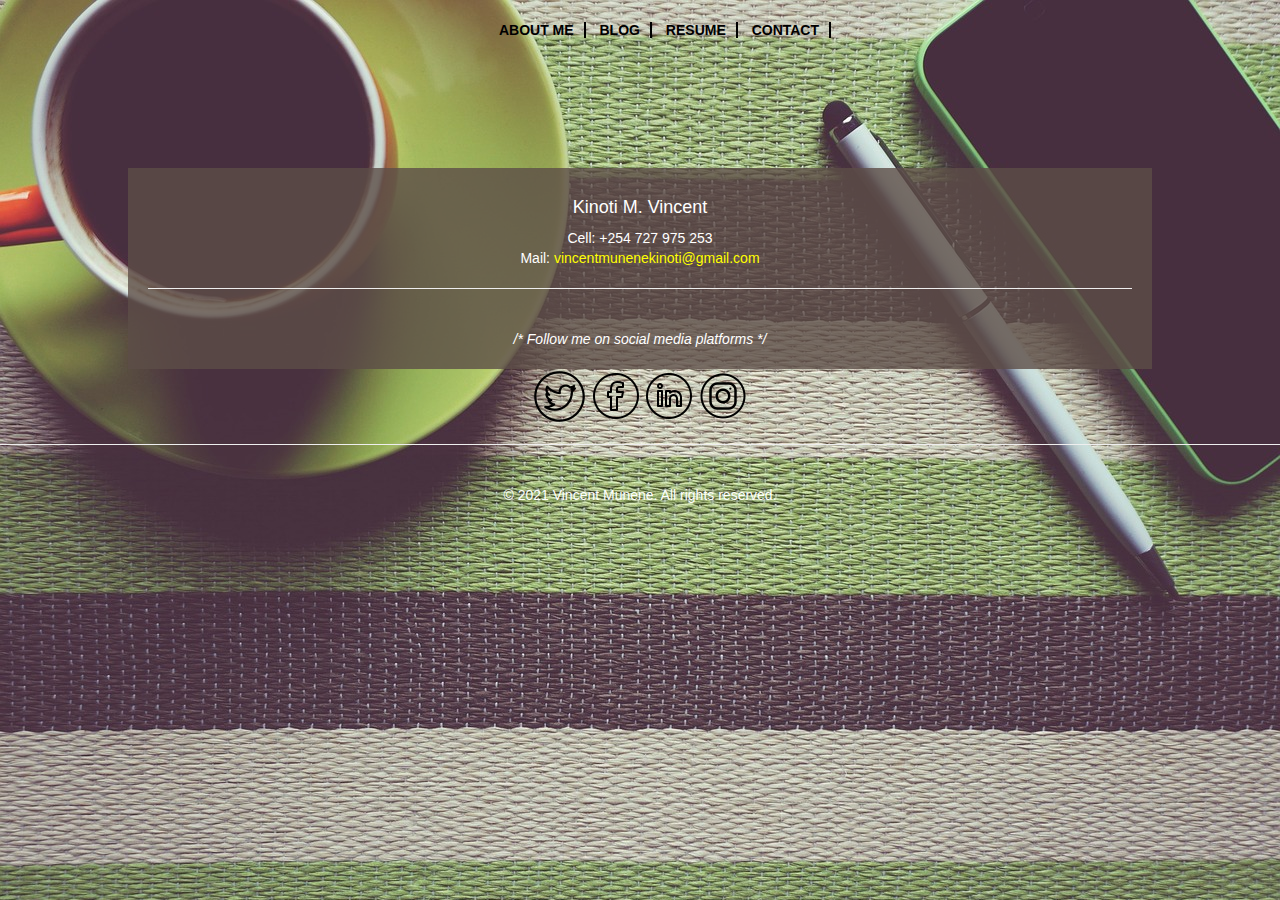
<file: contact.html>
<!DOCTYPE html>
<html lang="en-US">
<head>	
	<title>Vincent Munene | IT Support Engineer</title>
	<meta name="description" content="Hello there, my name is Vincent Munene and here you will find about me, resume and blog."/>
	<meta charset="utf-8">
	<meta name="keywords" content="Vincent Munene, Vincent Kinoti, Vincent Munene Kinoti, Vincent Munene IT Support Engineer">
	<meta name="author" content="Vincent Munene"/>
	<meta name="viewport" content="width=device-width, initial-scale=1, shrink-to-fit=no">
	<meta name="twitter:site" content="@vincentmunenekinoti.github.io" />
	<meta name="twitter:creator" content="@vincentmunenek" />
	<meta property="og:url" content="https://vincentmunenekinoti.github.io" />
	<meta property="og:type" content="article" />
	<meta property="og:title" content="Vincent Munene| IT Support Engineer" />
	<meta name="description" content="HTML,CSS,JAVASCRIPT">
	<link rel="stylesheet" type="text/css" href="css/bootstrap.css">
	<link rel="stylesheet" type="text/css" href="css/style.css">
	<script data-ad-client="ca-pub-9131722836075129" async src="https://pagead2.googlesyndication.com/pagead/js/adsbygoogle.js"></script>
	<meta name="p:domain_verify" content="872ffc0307c6a0e3583fc560ca6f721f"/>
</head>

<body>
	<center>
		<div class="cool-menu">
			<ul>
				<a href="index.html">About Me</a>
				<a href="blog.html">Blog</a>
				<a href="resume.html">Resume</a>
				<a href="contact.html">Contact</a>
			</ul>
		</div>

        <div class="contact-card">
            <div>
                <h4>Kinoti M. Vincent</h4>
                Cell: +254 727 975 253 <br>
                Mail: <a href="mailto: vincentmunenekinoti@gmail.com">vincentmunenekinoti@gmail.com</a><br>
            </div>
            <hr><br>   
            <i>/* Follow me on social media platforms */</i>  
        </div>

        <div>
			<a href="https://www.twitter.com/vincentmunenek/" target="_blank" title="twitter"><img src="img/twitter.png"></a>
			<a href="https://www.facebook.com/vincentmunenekinoti/" target="_blank" title="facebook"><img src="img/facebook.png"></a>
			<a href="https://www.linkedin.com/in/vincentmunenekinoti/" target="_blank" title="linkedIn"><img src="img/linkedin.png"></a>
			<a href="https://www.instagram.com/vincentmunenekinoti/" target="_blank" title="instagram"><img src="img/instagram.png"></a>
		</div>
		<hr><br>
		<div style="color: white;">
				&copy 2021 Vincent Munene. All rights reserved.
		</div>
	</center>
</body>
</html>
</file>
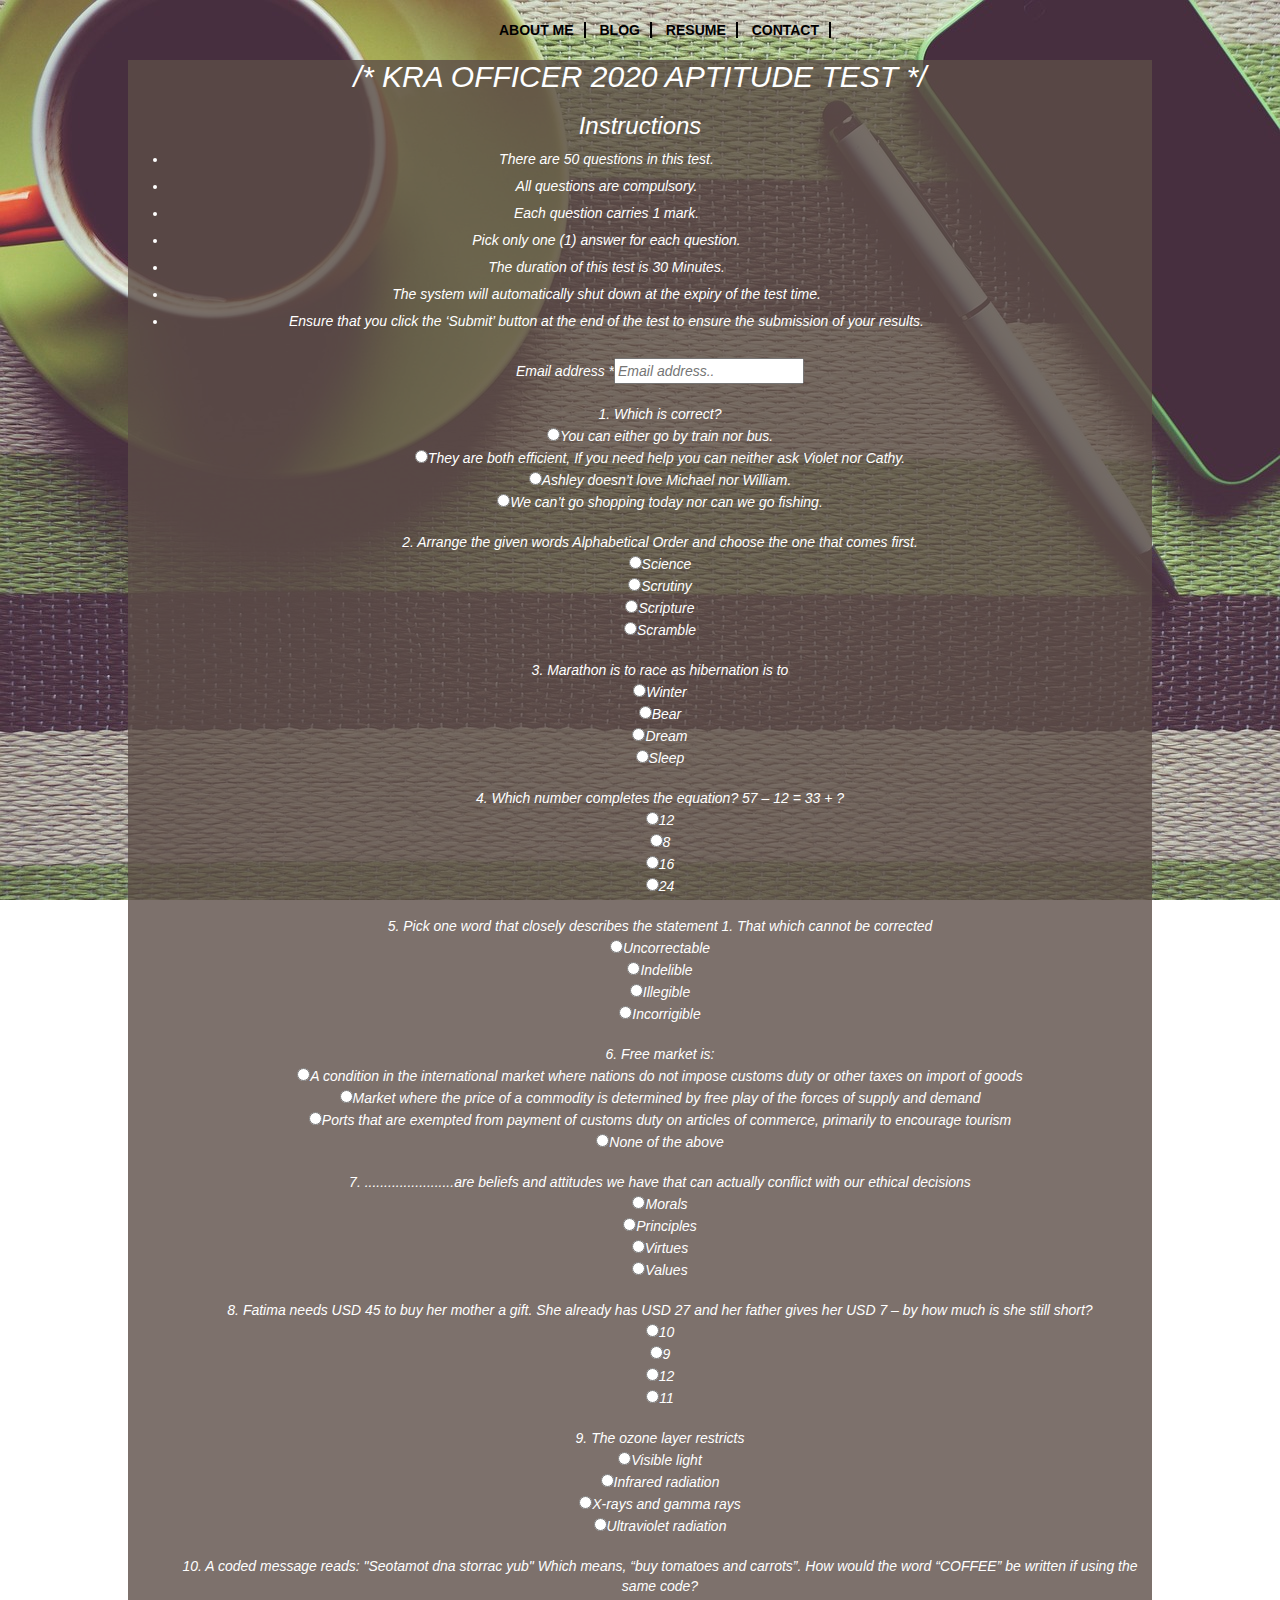
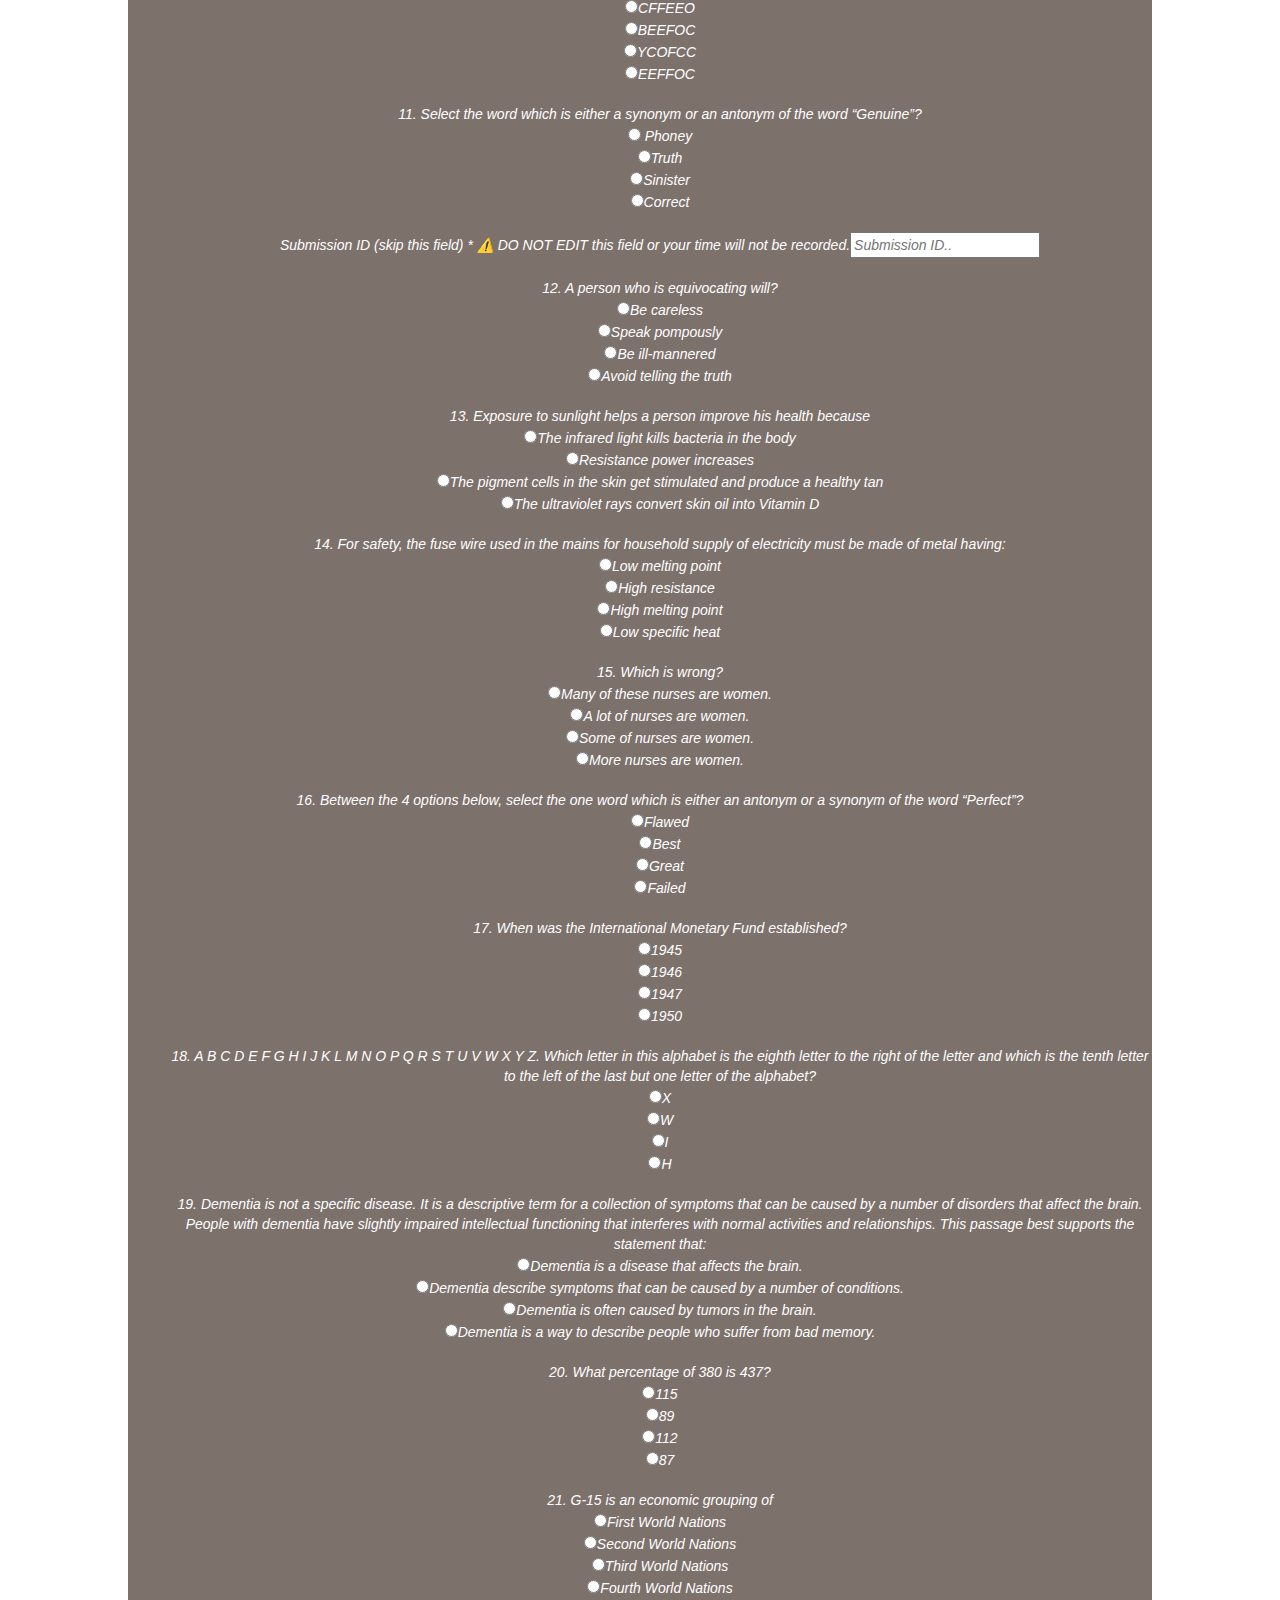
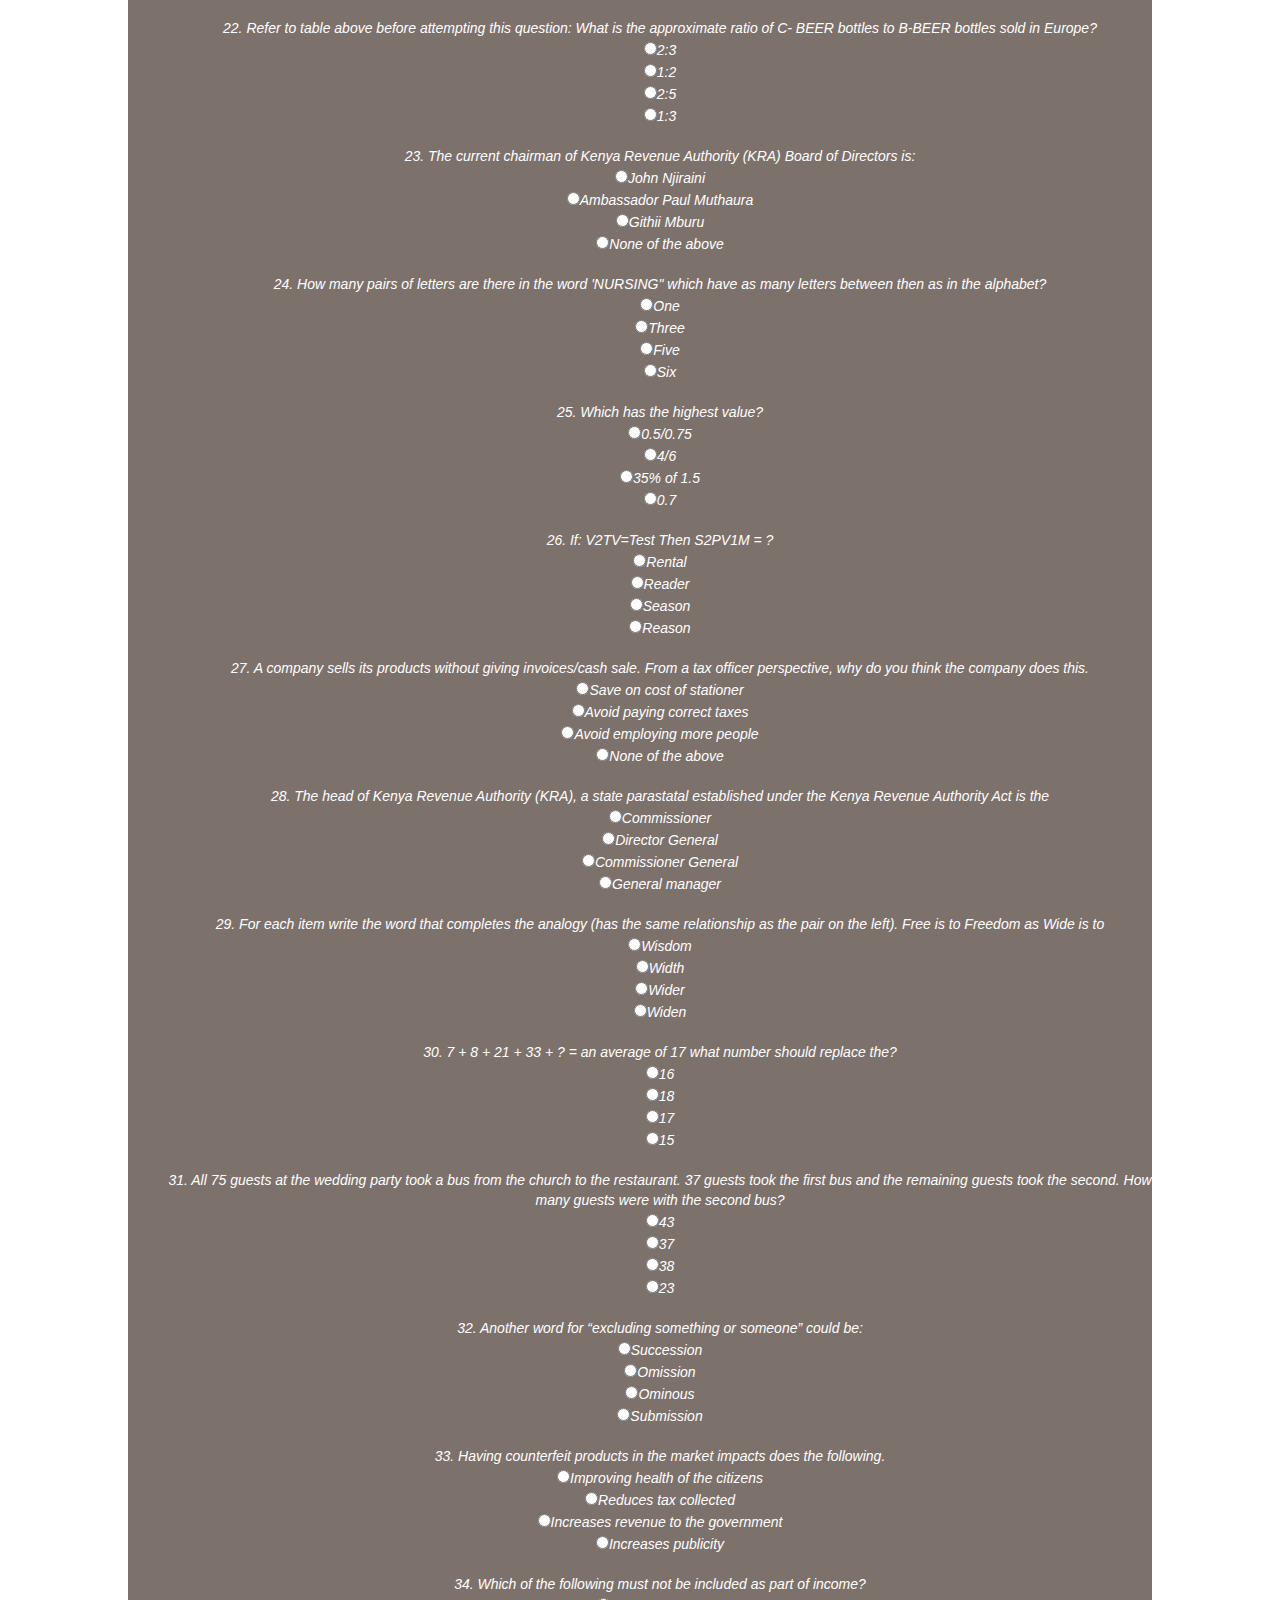
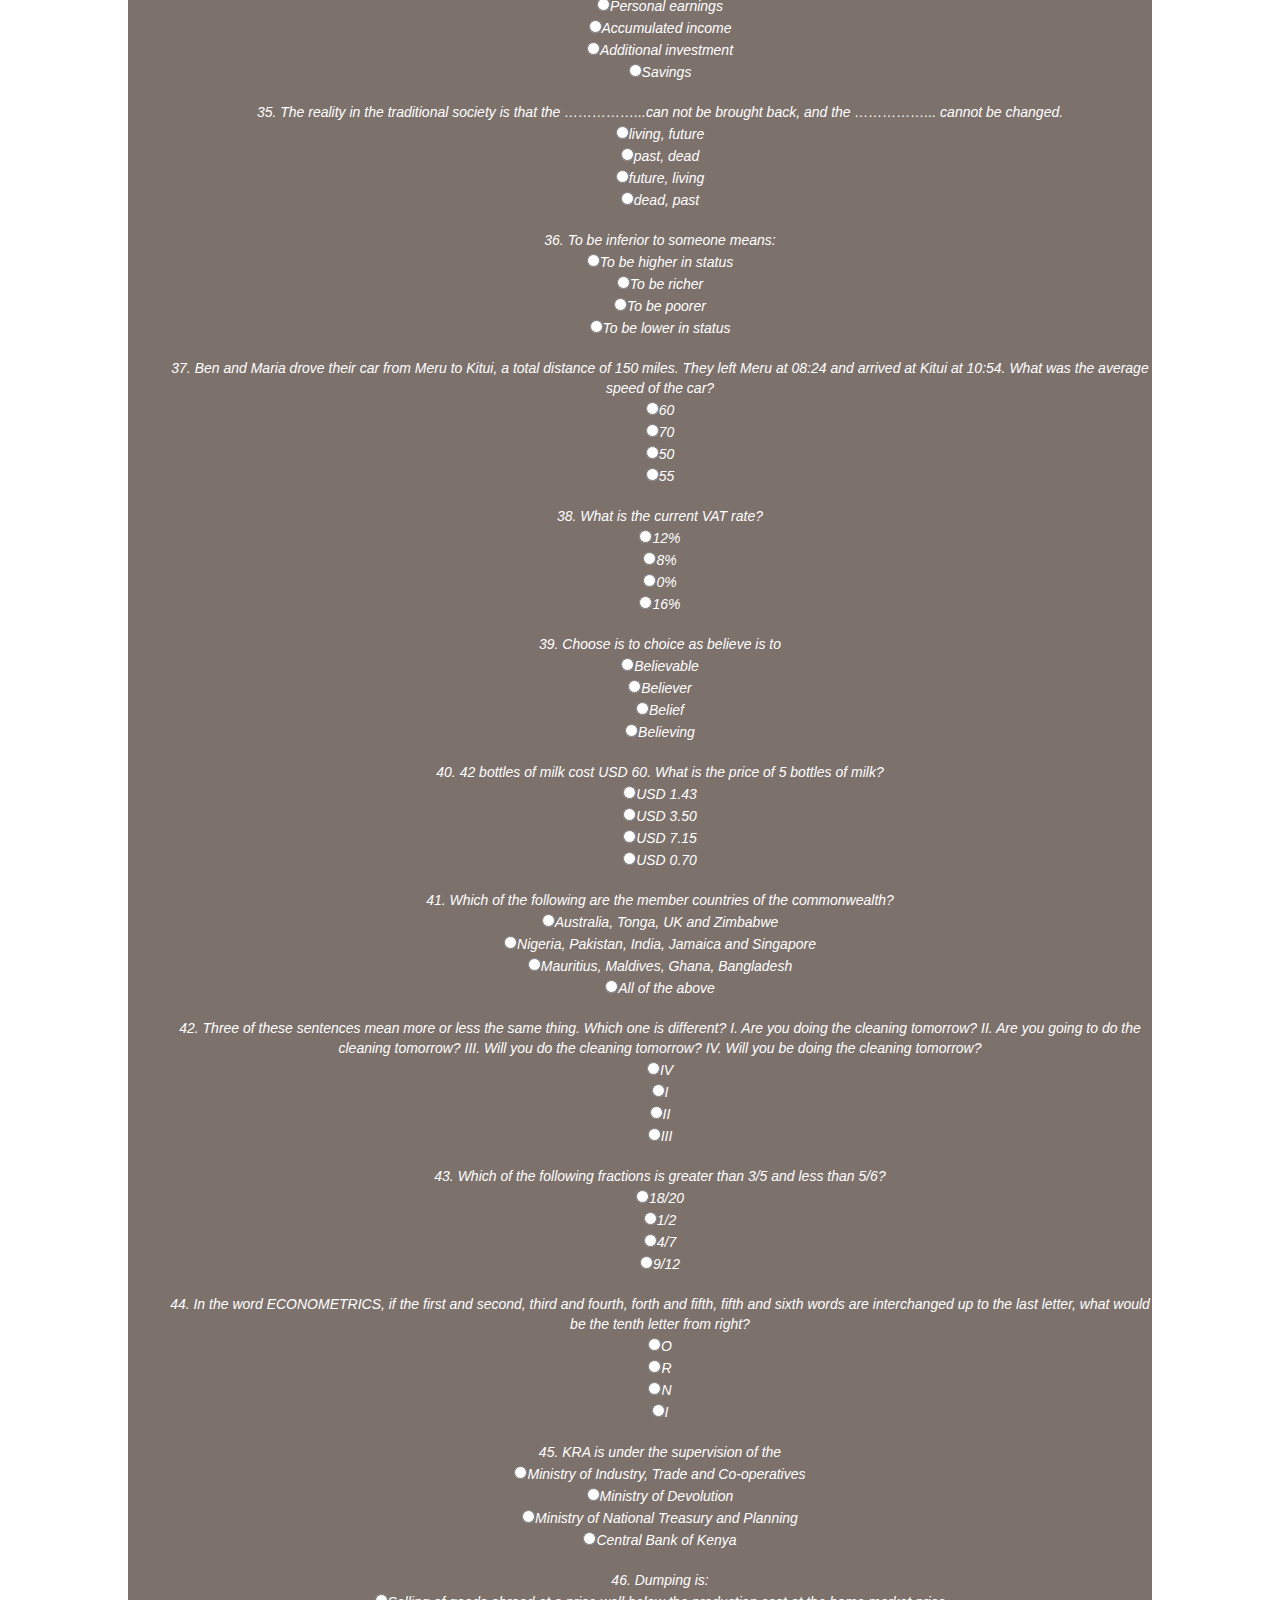
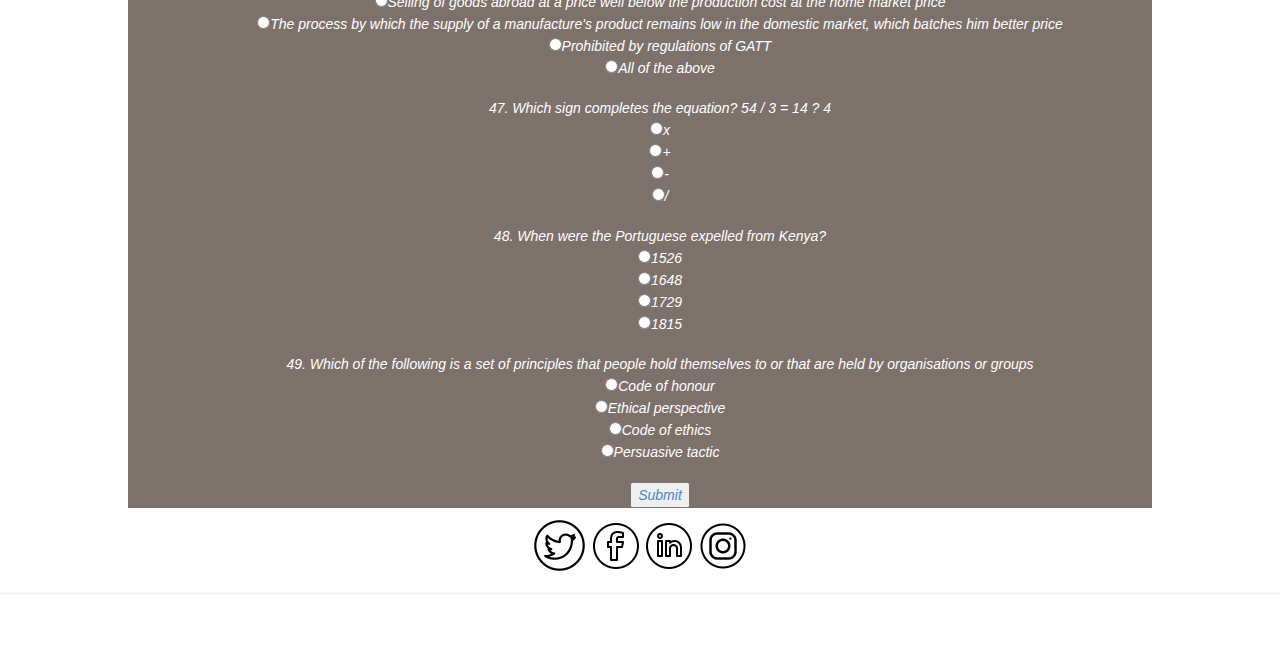
<file: kra enforcement officer 2020 aptitude test.html>
<!DOCTYPE html>
<html lang="en-US">
<head>	
	<title>Vincent Munene | IT Support Engineer</title>
	<meta name="description" content="Hello there, my name is Vincent Munene and here you will find about me, resume and blog."/>
	<meta charset="utf-8">
	<meta name="keywords" content="Vincent Munene, Vincent Kinoti, Vincent Munene Kinoti, Vincent Munene IT Support Engineer">
	<meta name="author" content="Vincent Munene"/>
	<meta name="viewport" content="width=device-width, initial-scale=1, shrink-to-fit=no">
	<meta name="twitter:site" content="@vincentmunenekinoti.github.io" />
	<meta name="twitter:creator" content="@vincentmunenek" />
	<meta property="og:url" content="https://vincentmunenekinoti.github.io" />
	<meta property="og:type" content="article" />
	<meta property="og:title" content="Vincent Munene| IT Support Engineer" />
	<meta name="description" content="HTML,CSS,JAVASCRIPT">
	<link rel="stylesheet" type="text/css" href="css/bootstrap.css">
	<link rel="stylesheet" type="text/css" href="css/style.css">
	<script data-ad-client="ca-pub-9131722836075129" async src="https://pagead2.googlesyndication.com/pagead/js/adsbygoogle.js"></script>
	<meta name="p:domain_verify" content="872ffc0307c6a0e3583fc560ca6f721f"/>
</head>

<body>
	<center>
		<div class="cool-menu">
			<ul>
				<a href="index.html">About Me</a>
				<a href="blog.html">Blog</a>
				<a href="resume.html">Resume</a>
				<a href="contact.html">Contact</a>
			</ul>
		</div>

        <div class="blog-content">
            <h2>/* KRA OFFICER 2020 APTITUDE TEST */</h2>
            <h3>Instructions</h3>
            <ul>
                <li>There are 50 questions in this test.</li>
                <li>All questions are compulsory. </li>
                <li>Each question carries 1 mark.</li>
                <li>Pick only one (1) answer for each question.</li>
                <li>The duration of this test is 30 Minutes.</li>
                <li>The system will automatically shut down at the expiry of the test time.</li>
                <li>Ensure that you click the ‘Submit’ button at the end of the test to ensure the submission of your results.</li>
            
            <br>
            <div>Email address *<input type="text" placeholder="Email address.." name="email" style="color: black;"></div>
            <br>
            1. Which is correct?
            <form>
                <input type="radio" name="kra">You can either go by train nor bus.<br>
                <input type="radio" name="kra">They are both efficient, If you need help you can neither ask Violet nor Cathy.<br>
                <input type="radio" name="kra">Ashley doesn’t love Michael nor William.<br>
                <input type="radio" name="kra">We can’t go shopping today nor can we go fishing.
            </form> <br>
            2. Arrange the given words Alphabetical Order and choose the one that comes first.
                <form>
                    <input type="radio" name="kra">Science<br>
                    <input type="radio" name="kra">Scrutiny<br>
                    <input type="radio" name="kra">Scripture<br>
                    <input type="radio" name="kra">Scramble
                </form> <br>
            3. Marathon is to race as hibernation is to
                <form>
                    <input type="radio" name="kra">Winter<br>
                    <input type="radio" name="kra">Bear<br>
                    <input type="radio" name="kra">Dream<br>
                    <input type="radio" name="kra">Sleep
                </form> <br>
            4. Which number completes the equation? 57 – 12 = 33 + ?
            <form>
                <input type="radio" name="kra">12<br>
                <input type="radio" name="kra">8<br>
                <input type="radio" name="kra">16<br>
                <input type="radio" name="kra">24
            </form> <br>
            5. Pick one word that closely describes the statement 1. That which cannot be corrected
            <form>
                <input type="radio" name="kra">Uncorrectable<br>
                <input type="radio" name="kra">Indelible<br>
                <input type="radio" name="kra">Illegible<br>
                <input type="radio" name="kra">Incorrigible
            </form> <br>
            6. Free market is:
            <form>
                <input type="radio" name="kra">A condition in the international market where nations do not impose customs duty or other taxes on import of goods<br>
                <input type="radio" name="kra">Market where the price of a commodity is determined by free play of the forces of supply and demand<br>
                <input type="radio" name="kra">Ports that are exempted from payment of customs duty on articles of commerce, primarily to encourage tourism<br>
                <input type="radio" name="kra">None of the above
            </form> <br>
            7. .......................are beliefs and attitudes we have that can actually conflict with our ethical decisions
            <form>
                <input type="radio" name="kra">Morals<br>
                <input type="radio" name="kra">Principles<br>
                <input type="radio" name="kra">Virtues<br>
                <input type="radio" name="kra">Values
            </form> <br>
            8. Fatima needs USD 45 to buy her mother a gift. She already has USD 27 and her father gives her USD 7 – by how much is she still short?
            <form>
                <input type="radio" name="kra">10<br>
                <input type="radio" name="kra">9<br>
                <input type="radio" name="kra">12<br>
                <input type="radio" name="kra">11
            </form> <br>
            9. The ozone layer restricts
            <form>
                <input type="radio" name="kra">Visible light<br>
                <input type="radio" name="kra">Infrared radiation<br>
                <input type="radio" name="kra">X-rays and gamma rays<br>
                <input type="radio" name="kra">Ultraviolet radiation
            </form> <br>
            10. A coded message reads: "Seotamot dna storrac yub" Which means, “buy tomatoes and carrots”. How would the word “COFFEE” be written if using the same code?
            <form>
                <input type="radio" name="kra">CFFEEO<br>
                <input type="radio" name="kra">BEEFOC<br>
                <input type="radio" name="kra">YCOFCC<br>
                <input type="radio" name="kra">EEFFOC
            </form> <br>
            11. Select the word which is either a synonym or an antonym of the word “Genuine”?
            <form>
                <input type="radio" name="kra"> Phoney<br>
                <input type="radio" name="kra">Truth<br>
                <input type="radio" name="kra">Sinister<br>
                <input type="radio" name="kra">Correct
            </form> <br>
            <div>Submission ID (skip this field) * ⚠️ DO NOT EDIT this field or your time will not be recorded.<input type="text" placeholder="Submission ID.." name="ID" style="color: black;"></div><br>
            12. A person who is equivocating will?
            <form>
                <input type="radio" name="kra">Be careless<br>
                <input type="radio" name="kra">Speak pompously<br>
                <input type="radio" name="kra">Be ill-mannered<br>
                <input type="radio" name="kra">Avoid telling the truth
            </form> <br>
            13. Exposure to sunlight helps a person improve his health because
            <form>
                <input type="radio" name="kra">The infrared light kills bacteria in the body<br>
                <input type="radio" name="kra">Resistance power increases<br>
                <input type="radio" name="kra">The pigment cells in the skin get stimulated and produce a healthy tan<br>
                <input type="radio" name="kra">The ultraviolet rays convert skin oil into Vitamin D
            </form> <br>
            14. For safety, the fuse wire used in the mains for household supply of electricity must be made of metal having:
            <form>
                <input type="radio" name="kra">Low melting point<br>
                <input type="radio" name="kra">High resistance<br>
                <input type="radio" name="kra">High melting point<br>
                <input type="radio" name="kra">Low specific heat
            </form> <br>
            15. Which is wrong?
            <form>
                <input type="radio" name="kra">Many of these nurses are women.<br>
                <input type="radio" name="kra">A lot of nurses are women.<br>
                <input type="radio" name="kra">Some of nurses are women.<br>
                <input type="radio" name="kra">More nurses are women.
            </form> <br>
            16. Between the 4 options below, select the one word which is either an antonym or a synonym of the word “Perfect”?
            <form>
                <input type="radio" name="kra">Flawed<br>
                <input type="radio" name="kra">Best<br>
                <input type="radio" name="kra">Great<br>
                <input type="radio" name="kra">Failed
            </form> <br>
            17. When was the International Monetary Fund established?
            <form>
                <input type="radio" name="kra">1945<br>
                <input type="radio" name="kra">1946<br>
                <input type="radio" name="kra">1947<br>
                <input type="radio" name="kra">1950
            </form> <br>
            18. A B C D E F G H I J K L M N O P Q R S T U V W X Y Z. Which letter in this alphabet is the eighth letter to the right of the letter and which is the tenth letter to the left of the last but one letter of the alphabet?
            <form>
                <input type="radio" name="kra">X<br>
                <input type="radio" name="kra">W<br>
                <input type="radio" name="kra">I<br>
                <input type="radio" name="kra">H
            </form> <br>
            19. Dementia is not a specific disease. It is a descriptive term for a collection of symptoms that can be caused by a number of disorders that affect the brain. People with dementia have slightly impaired intellectual functioning that interferes with normal activities and relationships. This passage best supports the statement that:
            <form>
                <input type="radio" name="kra">Dementia is a disease that affects the brain.<br>
                <input type="radio" name="kra">Dementia describe symptoms that can be caused by a number of conditions.<br>
                <input type="radio" name="kra">Dementia is often caused by tumors in the brain.<br>
                <input type="radio" name="kra">Dementia is a way to describe people who suffer from bad memory.
            </form> <br>
            20. What percentage of 380 is 437?
            <form>
                <input type="radio" name="kra">115<br>
                <input type="radio" name="kra">89<br>
                <input type="radio" name="kra">112<br>
                <input type="radio" name="kra">87
            </form> <br>
            21. G-15 is an economic grouping of
            <form>
                <input type="radio" name="kra">First World Nations<br>
                <input type="radio" name="kra">Second World Nations<br>
                <input type="radio" name="kra">Third World Nations<br>
                <input type="radio" name="kra">Fourth World Nations
            </form> <br>
            22. Refer to table above before attempting this question: What is the approximate ratio of C- BEER bottles to B-BEER bottles sold in Europe?
            <form>
                <input type="radio" name="kra">2:3<br>
                <input type="radio" name="kra">1:2<br>
                <input type="radio" name="kra">2:5<br>
                <input type="radio" name="kra">1:3
            </form> <br>
            23. The current chairman of Kenya Revenue Authority (KRA) Board of Directors is:
            <form>
                <input type="radio" name="kra">John Njiraini<br>
                <input type="radio" name="kra">Ambassador Paul Muthaura<br>
                <input type="radio" name="kra">Githii Mburu<br>
                <input type="radio" name="kra">None of the above
            </form> <br>
            24. How many pairs of letters are there in the word 'NURSING" which have as many letters between then as in the alphabet?
            <form>
                <input type="radio" name="kra">One<br>
                <input type="radio" name="kra">Three<br>
                <input type="radio" name="kra">Five<br>
                <input type="radio" name="kra">Six
            </form> <br> 
            25. Which has the highest value?
            <form>
                <input type="radio" name="kra">0.5/0.75<br>
                <input type="radio" name="kra">4/6<br>
                <input type="radio" name="kra">35% of 1.5<br>
                <input type="radio" name="kra">0.7
            </form> <br>
            26. If: V2TV=Test Then S2PV1M = ?
            <form>
                <input type="radio" name="kra">Rental<br>
                <input type="radio" name="kra">Reader<br>
                <input type="radio" name="kra">Season<br>
                <input type="radio" name="kra">Reason
            </form> <br>
            27. A company sells its products without giving invoices/cash sale. From a tax officer perspective, why do you think the company does this.
            <form>
                <input type="radio" name="kra">Save on cost of stationer<br>
                <input type="radio" name="kra">Avoid paying correct taxes<br>
                <input type="radio" name="kra">Avoid employing more people<br>
                <input type="radio" name="kra">None of the above
            </form> <br>
            28. The head of Kenya Revenue Authority (KRA), a state parastatal established under the Kenya Revenue Authority Act is the
            <form>
                <input type="radio" name="kra">Commissioner<br>
                <input type="radio" name="kra">Director General<br>
                <input type="radio" name="kra">Commissioner General<br>
                <input type="radio" name="kra">General manager
            </form> <br>
            29. For each item write the word that completes the analogy (has the same relationship as the pair on the left). Free is to Freedom as Wide is to
            <form>
                <input type="radio" name="kra">Wisdom<br>
                <input type="radio" name="kra">Width<br>
                <input type="radio" name="kra">Wider<br>
                <input type="radio" name="kra">Widen
            </form> <br>
            30. 7 + 8 + 21 + 33 + ? = an average of 17 what number should replace the?
            <form>
                <input type="radio" name="kra">16<br>
                <input type="radio" name="kra">18<br>
                <input type="radio" name="kra">17<br>
                <input type="radio" name="kra">15
            </form> <br>
            31. All 75 guests at the wedding party took a bus from the church to the restaurant. 37 guests took the first bus and the remaining guests took the second. How many guests were with the second bus?
            <form>
                <input type="radio" name="kra">43<br>
                <input type="radio" name="kra">37<br>
                <input type="radio" name="kra">38<br>
                <input type="radio" name="kra">23
            </form> <br>
            32. Another word for “excluding something or someone” could be:
            <form>
                <input type="radio" name="kra">Succession<br>
                <input type="radio" name="kra">Omission<br>
                <input type="radio" name="kra">Ominous<br>
                <input type="radio" name="kra">Submission
            </form> <br>
            33. Having counterfeit products in the market impacts does the following.
            <form>
                <input type="radio" name="kra">Improving health of the citizens<br>
                <input type="radio" name="kra">Reduces tax collected<br>
                <input type="radio" name="kra">Increases revenue to the government<br>
                <input type="radio" name="kra">Increases publicity
            </form> <br>
            34. Which of the following must not be included as part of income?
            <form>
                <input type="radio" name="kra">Personal earnings<br>
                <input type="radio" name="kra">Accumulated income<br>
                <input type="radio" name="kra">Additional investment<br>
                <input type="radio" name="kra">Savings
            </form> <br>
            35. The reality in the traditional society is that the ……………...can not be brought back, and the ……………... cannot be changed.
            <form>
                <input type="radio" name="kra">living, future<br>
                <input type="radio" name="kra">past, dead<br>
                <input type="radio" name="kra">future, living<br>
                <input type="radio" name="kra">dead, past
            </form> <br>
            36. To be inferior to someone means:
            <form>
                <input type="radio" name="kra">To be higher in status<br>
                <input type="radio" name="kra">To be richer<br>
                <input type="radio" name="kra">To be poorer<br>
                <input type="radio" name="kra">To be lower in status
            </form> <br>
            37. Ben and Maria drove their car from Meru to Kitui, a total distance of 150 miles. They left Meru at 08:24 and arrived at Kitui at 10:54. What was the average speed of the car?
            <form>
                <input type="radio" name="kra">60<br>
                <input type="radio" name="kra">70<br>
                <input type="radio" name="kra">50<br>
                <input type="radio" name="kra">55
            </form> <br>
            38. What is the current VAT rate?
            <form>
                <input type="radio" name="kra">12%<br>
                <input type="radio" name="kra">8%<br>
                <input type="radio" name="kra">0%<br>
                <input type="radio" name="kra">16%
            </form> <br>
            39. Choose is to choice as believe is to
            <form>
                <input type="radio" name="kra">Believable<br>
                <input type="radio" name="kra">Believer<br>
                <input type="radio" name="kra">Belief<br>
                <input type="radio" name="kra">Believing
            </form> <br>
            40. 42 bottles of milk cost USD 60. What is the price of 5 bottles of milk?
            <form>
                <input type="radio" name="kra">USD 1.43<br>
                <input type="radio" name="kra">USD 3.50<br>
                <input type="radio" name="kra">USD 7.15<br>
                <input type="radio" name="kra">USD 0.70
            </form> <br>
            41. Which of the following are the member countries of the commonwealth?
            <form>
                <input type="radio" name="kra">Australia, Tonga, UK and Zimbabwe<br>
                <input type="radio" name="kra">Nigeria, Pakistan, India, Jamaica and Singapore<br>
                <input type="radio" name="kra">Mauritius, Maldives, Ghana, Bangladesh<br>
                <input type="radio" name="kra">All of the above
            </form> <br>
            42. Three of these sentences mean more or less the same thing. Which one is different? I. Are you doing the cleaning tomorrow? II. Are you going to do the cleaning tomorrow? III. Will you do the cleaning tomorrow? IV. Will you be doing the cleaning tomorrow?
            <form>
                <input type="radio" name="kra">IV<br>
                <input type="radio" name="kra">I<br>
                <input type="radio" name="kra">II<br>
                <input type="radio" name="kra">III
            </form> <br>
            43. Which of the following fractions is greater than 3/5 and less than 5/6?
            <form>
                <input type="radio" name="kra">18/20<br>
                <input type="radio" name="kra">1/2<br>
                <input type="radio" name="kra">4/7<br>
                <input type="radio" name="kra">9/12
            </form> <br>
            44. In the word ECONOMETRICS, if the first and second, third and fourth, forth and fifth, fifth and sixth words are interchanged up to the last letter, what would be the tenth letter from right?
            <form>
                <input type="radio" name="kra">O<br>
                <input type="radio" name="kra">R<br>
                <input type="radio" name="kra">N<br>
                <input type="radio" name="kra">I
            </form> <br>
            45. KRA is under the supervision of the
            <form>
                <input type="radio" name="kra">Ministry of Industry, Trade and Co-operatives<br>
                <input type="radio" name="kra">Ministry of Devolution<br>
                <input type="radio" name="kra">Ministry of National Treasury and Planning<br>
                <input type="radio" name="kra">Central Bank of Kenya
            </form> <br>
            46. Dumping is:
            <form>
                <input type="radio" name="kra">Selling of goods abroad at a price well below the production cost at the home market price<br>
                <input type="radio" name="kra">The process by which the supply of a manufacture's product remains low in the domestic market, which batches him better price<br>
                <input type="radio" name="kra">Prohibited by regulations of GATT<br>
                <input type="radio" name="kra">All of the above
            </form> <br>
            47. Which sign completes the equation? 54 / 3 = 14 ? 4
            <form>
                <input type="radio" name="kra">x<br>
                <input type="radio" name="kra">+<br>
                <input type="radio" name="kra">-<br>
                <input type="radio" name="kra">/
            </form> <br>
            48. When were the Portuguese expelled from Kenya?
            <form>
                <input type="radio" name="kra">1526<br>
                <input type="radio" name="kra">1648<br>
                <input type="radio" name="kra">1729<br>
                <input type="radio" name="kra">1815
            </form> <br>
            49. Which of the following is a set of principles that people hold themselves to or that are held by organisations or groups
            <form>
                <input type="radio" name="kra">Code of honour<br>
                <input type="radio" name="kra">Ethical perspective<br>
                <input type="radio" name="kra">Code of ethics<br>
                <input type="radio" name="kra">Persuasive tactic
            </form> <br>
            <a href="index.html"><button type="submit" value="Submit">Submit</button></a>
        </div>
        
        <div>
            <a href="https://www.twitter.com/vincentmunenek/" target="_blank" title="twitter"><img src="img/twitter.png"></a>
            <a href="https://www.facebook.com/vincentmunenekinoti/" target="_blank" title="facebook"><img src="img/facebook.png"></a>
            <a href="https://www.linkedin.com/in/vincentmunenekinoti/" target="_blank" title="linkedIn"><img src="img/linkedin.png"></a>
            <a href="https://www.instagram.com/vincentmunenekinoti/" target="_blank" title="instagram"><img src="img/instagram.png"></a>
        </div>
        <hr><br>
        <div style="color: white;">
                &copy 2021 Vincent Munene. All rights reserved.
        </div>
    </center>
</body>
</html>
</file>
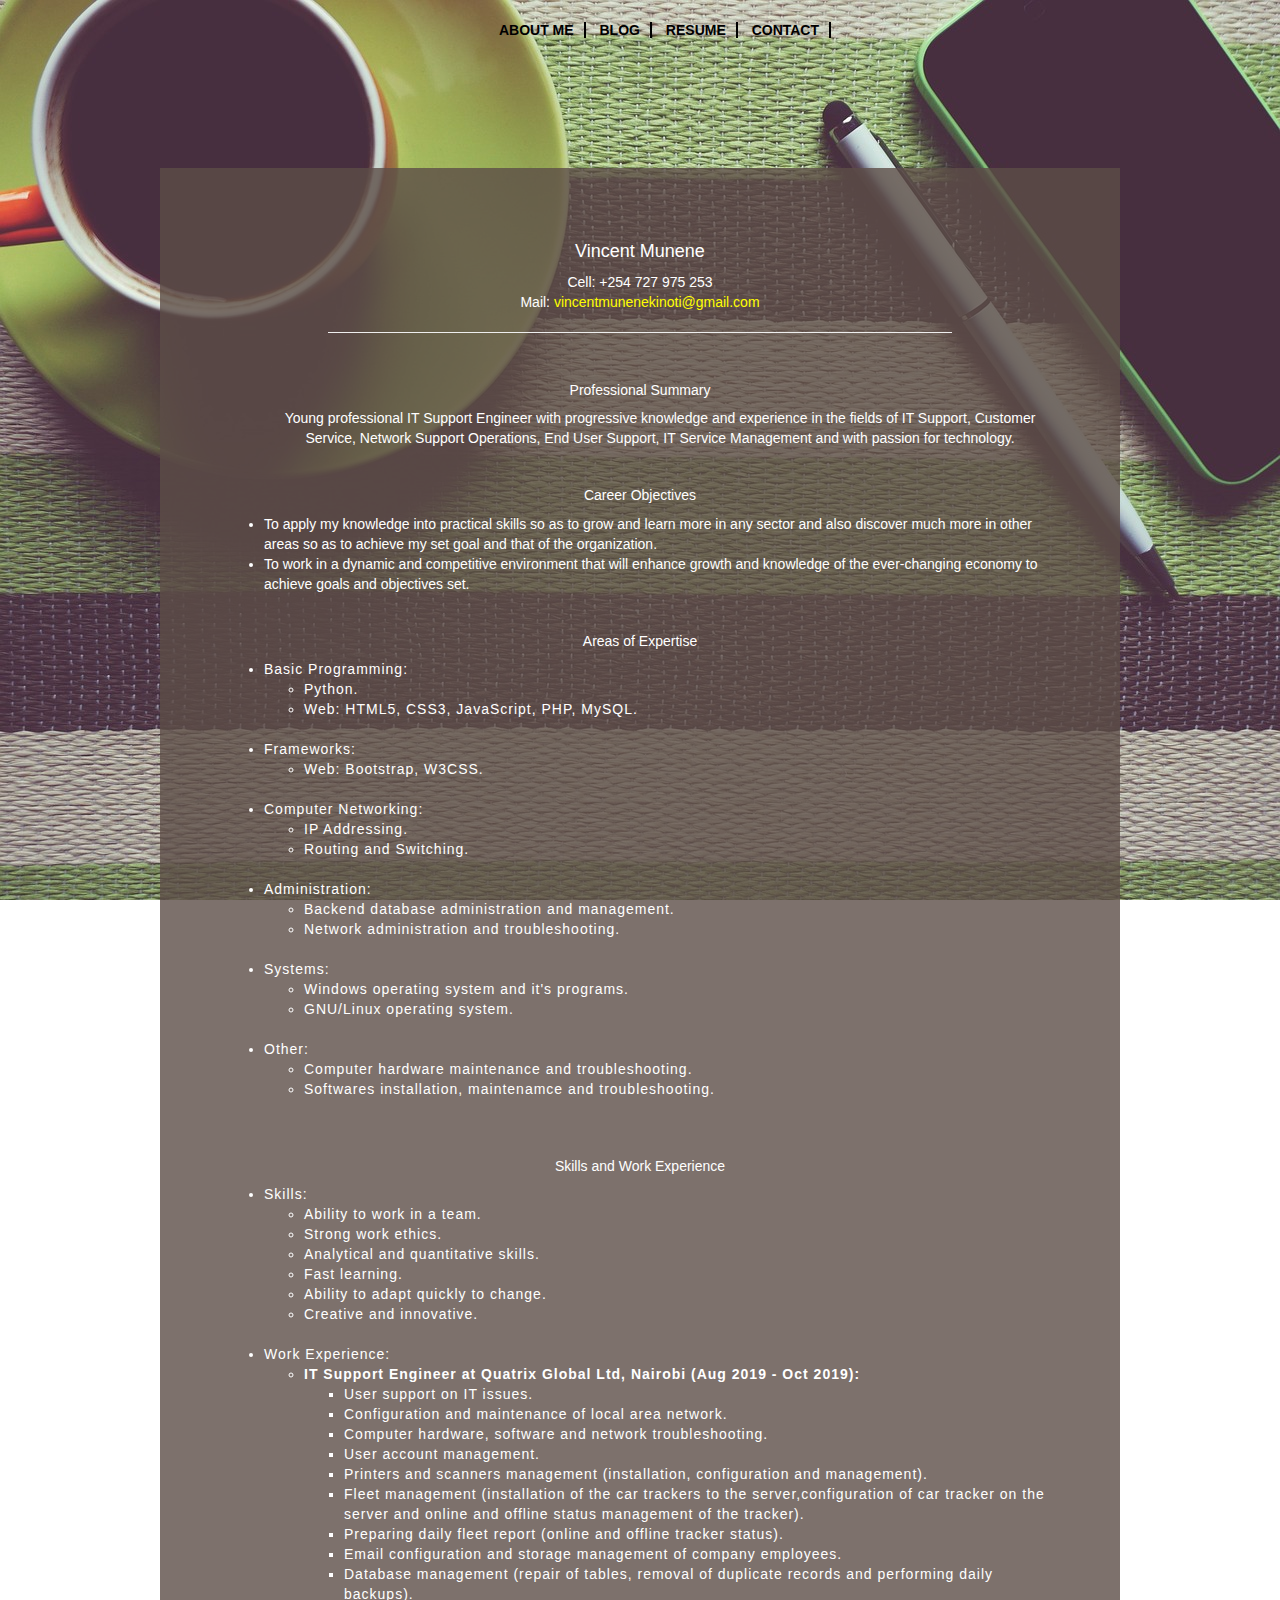
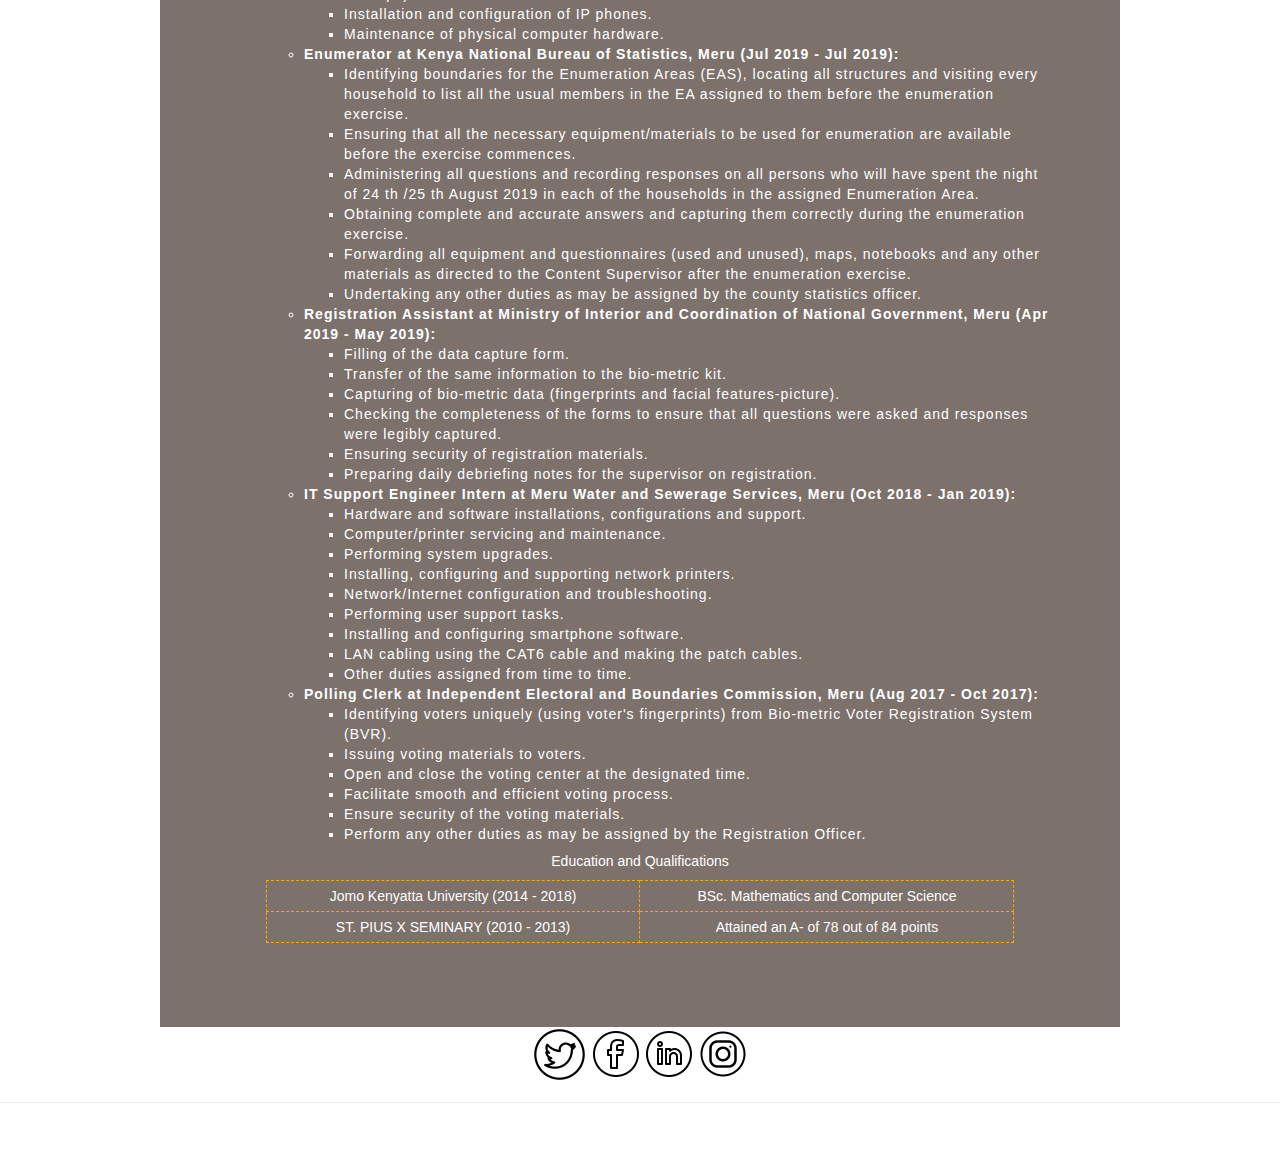
<file: resume.html>
<!DOCTYPE html>
<html lang="en-US">
<head>	
	<title>Vincent Munene | IT Support Engineer</title>
	<meta name="description" content="Hello there, my name is Vincent Munene and here you will find about me, resume and blog."/>
	<meta charset="utf-8">
	<meta name="keywords" content="Vincent Munene, Vincent Kinoti, Vincent Munene Kinoti, Vincent Munene IT Support Engineer">
	<meta name="author" content="Vincent Munene"/>
	<meta name="viewport" content="width=device-width, initial-scale=1, shrink-to-fit=no">
	<meta name="twitter:site" content="@vincentmunenekinoti.github.io" />
	<meta name="twitter:creator" content="@vincentmunenek" />
	<meta property="og:url" content="https://vincentmunenekinoti.github.io" />
	<meta property="og:type" content="article" />
	<meta property="og:title" content="Vincent Munene| IT Support Engineer" />
	<meta name="description" content="HTML,CSS,JAVASCRIPT">
	<link rel="stylesheet" type="text/css" href="css/bootstrap.css">
	<link rel="stylesheet" type="text/css" href="css/style.css">
	<script data-ad-client="ca-pub-9131722836075129" async src="https://pagead2.googlesyndication.com/pagead/js/adsbygoogle.js"></script>
	<meta name="p:domain_verify" content="872ffc0307c6a0e3583fc560ca6f721f"/>
</head>
<body>
	<center>
		<div class="cool-menu">
			<ul>
				<a href="index.html">About Me</a>
				<a href="blog.html">Blog</a>
				<a href="resume.html">Resume</a>
				<a href="contact.html">Contact</a>
			</ul>
		</div>
		<div class="info-card">
			<h4>Vincent Munene</h4>
			Cell: +254 727 975 253 <br>
			Mail: <a href="mailto: vincentmunenekinoti@gmail.com">vincentmunenekinoti@gmail.com</a><br>
			<hr><br>
			<h5>Professional Summary</h5>
			<ul>
				Young professional IT Support Engineer with progressive knowledge and experience in the fields of IT Support, 
				Customer Service, Network Support Operations, End User Support, IT Service Management and with passion for technology.
			</ul><br>
			<h5>Career Objectives</h5>
			<ul>
				<li>To apply my knowledge into practical skills so as to grow and learn more in
				any sector and also discover much more in other areas so as to achieve my
				set goal and that of the organization.</li>
				<li>To work in a dynamic and competitive environment that will enhance growth
				and knowledge of the ever-changing economy to achieve goals and objectives
				set.</li>
			</ul><br>

			<h5>Areas of Expertise</h5>
			<div style="text-align: left; letter-spacing: 1px;">
				<ul>
					<li>Basic Programming:</li>
					<ul>
						<li>Python.</li>
						<li>Web: HTML5, CSS3, JavaScript, PHP, MySQL.</li>
					</ul><br>
					<li>Frameworks:</li>
					<ul>
						<li>Web: Bootstrap, W3CSS.</li>
					</ul><br>
					<li>Computer Networking:</li>
					<ul>
						<li>IP Addressing.</li>
						<li>Routing and Switching.</li>
					</ul><br>
					<li>Administration:</li>
					<ul>
						<li>Backend database administration and management.</li>
						<li>Network administration and troubleshooting.</li>
					</ul><br>
					<li>Systems:</li>
					<ul>
						<li>Windows operating system and it's programs.</li>
						<li>GNU/Linux operating system.</li>
					</ul><br>
					<li>Other:</li>
					<ul>
						<li>Computer hardware maintenance and troubleshooting.</li>
						<li>Softwares installation, maintenamce and troubleshooting.</li>
					</ul><br>
				</ul>
			</div>
			<br style="clear: both">
			<h5>Skills and Work Experience</h5>
			<div style="text-align: left; letter-spacing: 1px;">
				<ul>
					<li>Skills:</li>
					<ul>
						<li>Ability to work in a team.</li>
						<li>Strong work ethics.</li>
						<li>Analytical and quantitative skills.</li>
						<li>Fast learning.</li>
						<li>Ability to adapt quickly to change.</li>
						<li>Creative and innovative.</li>
					</ul><br>
					<li>Work Experience:</li>
					<ul>
						<li><strong>IT Support Engineer at Quatrix Global Ltd, Nairobi (Aug 2019 - Oct 2019):</strong></li>
							<ul>
								<li>User support on IT issues.</li>
								<li>Configuration and maintenance of local area network.</li>
								<li>Computer hardware, software and network troubleshooting.</li>
								<li>User account management.</li>
								<li>Printers and scanners management (installation, configuration and management).</li>
								<li>Fleet management (installation of the car trackers to the server,configuration of car tracker on the server 
									and online and offline status management of the tracker).</li>
								<li>Preparing daily fleet report (online and offline tracker status).</li>
								<li>Email configuration and storage management of company employees.</li>
								<li>Database management (repair of tables, removal of duplicate records and
									performing daily backups).</li>
								<li>Installation and configuration of IP phones.</li>
								<li>Maintenance of physical computer hardware.</li>
							</ul>
						<li><strong>Enumerator at Kenya National Bureau of Statistics, Meru (Jul 2019 - Jul 2019):</strong></li>
							<ul>
								<li>Identifying boundaries for the Enumeration Areas (EAS), locating all
									structures and visiting every household to list all the usual members in the
									EA assigned to them before the enumeration exercise.</li>
								<li>Ensuring that all the necessary equipment/materials to be used for
									enumeration are available before the exercise commences.</li>
								<li>Administering all questions and recording responses on all persons who will
									have spent the night of 24 th /25 th August 2019 in each of the households in
									the assigned Enumeration Area.</li>
								<li>Obtaining complete and accurate answers and capturing them correctly during
									the enumeration exercise.</li>
								<li>Forwarding all equipment and questionnaires (used and unused), maps,
									notebooks and any other materials as directed to the Content Supervisor
									after the enumeration exercise.</li>
								<li>Undertaking any other duties as may be assigned by the county statistics
									officer.</li>
							</ul>
						<li><strong>Registration Assistant at Ministry of Interior and Coordination of National Government, Meru (Apr 2019 - May 2019):</strong></li>
						<ul>
							<li>Filling of the data capture form.</li>
							<li>Transfer of the same information to the bio-metric kit.</li>
							<li>Capturing of bio-metric data (fingerprints and facial features-picture).</li>
							<li>Checking the completeness of the forms to ensure that all questions were
								asked and responses were legibly captured.</li>
							<li>Ensuring security of registration materials.</li>
							<li>Preparing daily debriefing notes for the supervisor on registration.</li>
						</ul>
						<li><strong>IT Support Engineer Intern at Meru Water and Sewerage Services, Meru (Oct 2018 - Jan 2019):</strong></li>
						<ul>
							<li>Hardware and software installations, configurations and support.</li>
							<li>Computer/printer servicing and maintenance.</li>
							<li>Performing system upgrades.</li>
							<li>Installing, configuring and supporting network printers.</li>
							<li>Network/Internet configuration and troubleshooting.</li>
							<li>Performing user support tasks.</li>
							<li>Installing and configuring smartphone software.</li>
							<li>LAN cabling using the CAT6 cable and making the patch cables.</li>
							<li>Other duties assigned from time to time.</li>
						</ul>
						<li><strong>Polling Clerk at Independent Electoral and Boundaries Commission, Meru (Aug 2017 - Oct 2017):</strong></li>
						<ul>
							<li>Identifying voters uniquely (using voter's fingerprints) from Bio-metric Voter Registration System (BVR).</li>
							<li>Issuing voting materials to voters.</li>
							<li>Open and close the voting center at the designated time.</li>
							<li>Facilitate smooth and efficient voting process.</li>
							<li>Ensure security of the voting materials.</li>
							<li>Perform any other duties as may be assigned by the Registration Officer.</li>
						</ul>
					</ul>
				</ul>
			</div>
			<h5>Education and Qualifications</h5>
				<table>
					<tr>
						<td>Jomo Kenyatta University (2014 - 2018)</td>
						<td>BSc. Mathematics and Computer Science</td>
					</tr>
					<tr>
						<td>ST. PIUS X SEMINARY (2010 - 2013)</td>
						<td>Attained an A- of 78 out of 84 points</td>
					</tr>
				</table><br>
		</div>
		
		<div>
			<a href="https://www.twitter.com/vincentmunenek/" target="_blank" title="twitter"><img src="img/twitter.png"></a>
			<a href="https://www.facebook.com/vincentmunenekinoti/" target="_blank" title="facebook"><img src="img/facebook.png"></a>
			<a href="https://www.linkedin.com/in/vincentmunenekinoti/" target="_blank" title="linkedIn"><img src="img/linkedin.png"></a>
			<a href="https://www.instagram.com/vincentmunenekinoti/" target="_blank" title="instagram"><img src="img/instagram.png"></a>
		</div>
		<hr><br>
		<div style="color: white;">
				&copy 2021 Vincent Munene. All rights reserved.
		</div>
	</center>
</body>
</html>
</file>
<file: css/style.css>
* {
  font-family: sans-serif;
}
body {
	z-index: 2;
	position: relative;
	overflow: auto;
	height: 100%;
	background-image: url("../img/bg_1.jpg");
	background-attachment: fixed;
	background-size: 100%;
	-webkit-transition: transform .7s ease-in-out;
	-moz-transition: transform .7s ease-in-out;
	-ms-transition: transform .7s ease-in-out;
	-o-transition: transform .7s ease-in-out;
	transition: transform .7s ease-in-out;
  }
.cool-menu {
	 -moz-osx-font-smoothing: grayscale;
	 -webkit-font-smoothing: antialiased;
	 padding-left: 50px;
	 padding-right: 50px;
	 font-family: 'Roboto', 'sans-serif';
	 font-size: 14px;
	 width: 100%;
	 list-style: none;
	 margin-top: 20px;
}
.cool-menu a{
	color: black;
	text-transform: uppercase;
	font-weight: 700;
	border-right: 2px solid #000;
	padding-left: 10px;
	padding-right: 10px;
}
.cool-menu:hover a{
	background-color: rgba(0,0,0, 0.3);
}
.passport {
	width: fit-content;
  	margin-top: 3%;
	border: 5px solid white;
 	border-radius: 50%;
}
.cool-titles {
  	width: 30%;
  	color: black;
	margin-top: 2%;
	background-color: rgba(0,0,0, 0.3);
}

.header-big {
	margin: 2%;
    padding: 5px;
	color: white;
	font-size: 25px;
	font-family: 'Lato', sans-serif;
}

.header-small {
	margin: 2%;
	color: white;
    padding: 5px;
	font-size: 15px;
	font-family: 'Lato', sans-serif;
}
.blog-card {
	width: 50%;
	padding: 20px;
	margin: 5%;
	font-style: italic;
	background-color: rgba(255,255,255, 0.8);
	font-family: Courier, monospace;
  }
.blog-card-text {
	font-size: 20px;
	margin-bottom: 5px;
	font-family: 'Source Code Pro'; 
	font-style: italic;
	margin-bottom: 20px;
  }
.blog-content{
	color: white;
	background-color: rgba(92,78,71, 0.8);
	width: 80%;
	font-family: 'Lato', sans-serif;
	font-style: italic;
}
.blog-content li{
	padding-right: 107px;
	padding-bottom: 7px;
}
.cool-button {
	width: 75%;
	margin: 0px;
	border: none;
	height: 50px;
	font-size: 20px;
	font-style: bold;
	cursor: pointer;
	background-color: #b8d456;
	padding: 2px 10px 2px 10px;
	font-family: sans-serif;
	font-size: 20px;
  }
.about-card {
	background-color: rgba(92,78,71, 0.8);
	color: white;
	width: 80%;
	padding: 20px;
	margin-top: 5%;
	font-family: 'Lato', sans-serif;
}
.about-card a {
	color: orange;
  }
.contact-card {
	margin-top: 10%;
	background-color: rgba(92,78,71, 0.8);
	color: white;
	font-family:  'Lato', sans-serif;
	padding: 20px;
	display:block; 
	width: 80%;
  }
.contact-card a{
	color: yellow;
  }
.info-card {
	width: 75%;
	margin-top: 10%;
	color:white;
	padding: 5%;
	background-color: rgba(92,78,71, 0.8);
  }
.info-card a {
	color: yellow;
  }
.info-card hr {
	width: 75%;
	color: white;
  }
.info-card th, .info-card td, .info-card table, .about-card th, .about-card td, .about-card table {
	border: 1px dashed orange;
	border-collapse: collapse;
  }
.info-card  tr > td, .about-card  tr > td {
	width: 50%;
	padding: 5px;
  }
.info-card p, .info-card li {
	text-align: left;
  }
  
.info-card table, .about-card table {
	text-align: center;
	width: 90%;
  }
.info-card img {
	width: 95%;
  }
</file>
